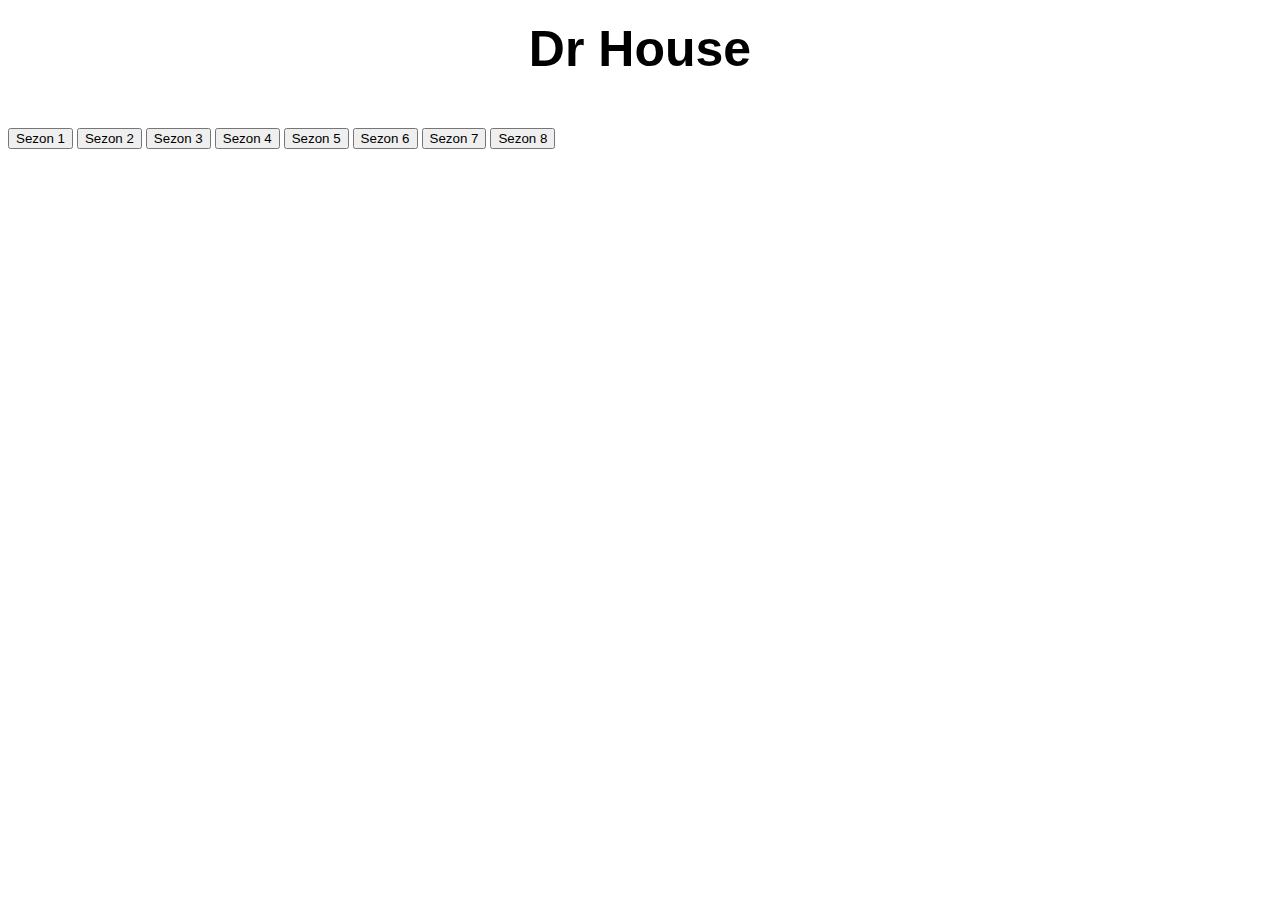
<file: index.html>
<!DOCTYPE html>
<html>
    <head>
        <title>DrHouse</title>
        <link rel="stylesheet" href="styles.css">
    </head>
    <body>
        <div>
            <p class="header">Dr House</p>
            <button class="button" onclick="location.href='sezon1.html'">Sezon 1</button>
            <button class="button" onclick="location.href='sezon1.html'">Sezon 2</button>
            <button class="button" onclick="location.href='sezon1.html'">Sezon 3</button>
            <button class="button" onclick="location.href='sezon1.html'">Sezon 4</button>
            <button class="button" onclick="location.href='sezon1.html'">Sezon 5</button>
            <button class="button" onclick="location.href='sezon1.html'">Sezon 6</button>
            <button class="button" onclick="location.href='sezon1.html'">Sezon 7</button>
            <button class="button" onclick="location.href='sezon1.html'">Sezon 8</button>
        </div>
    </body>
</html>
</file>
<file: styles.css>
.header{
    font-family: Helvetica;
    font-size: 50px;
    font-weight: bold;
    text-align: center;
    margin-top: 20px;
    
}
</file>
